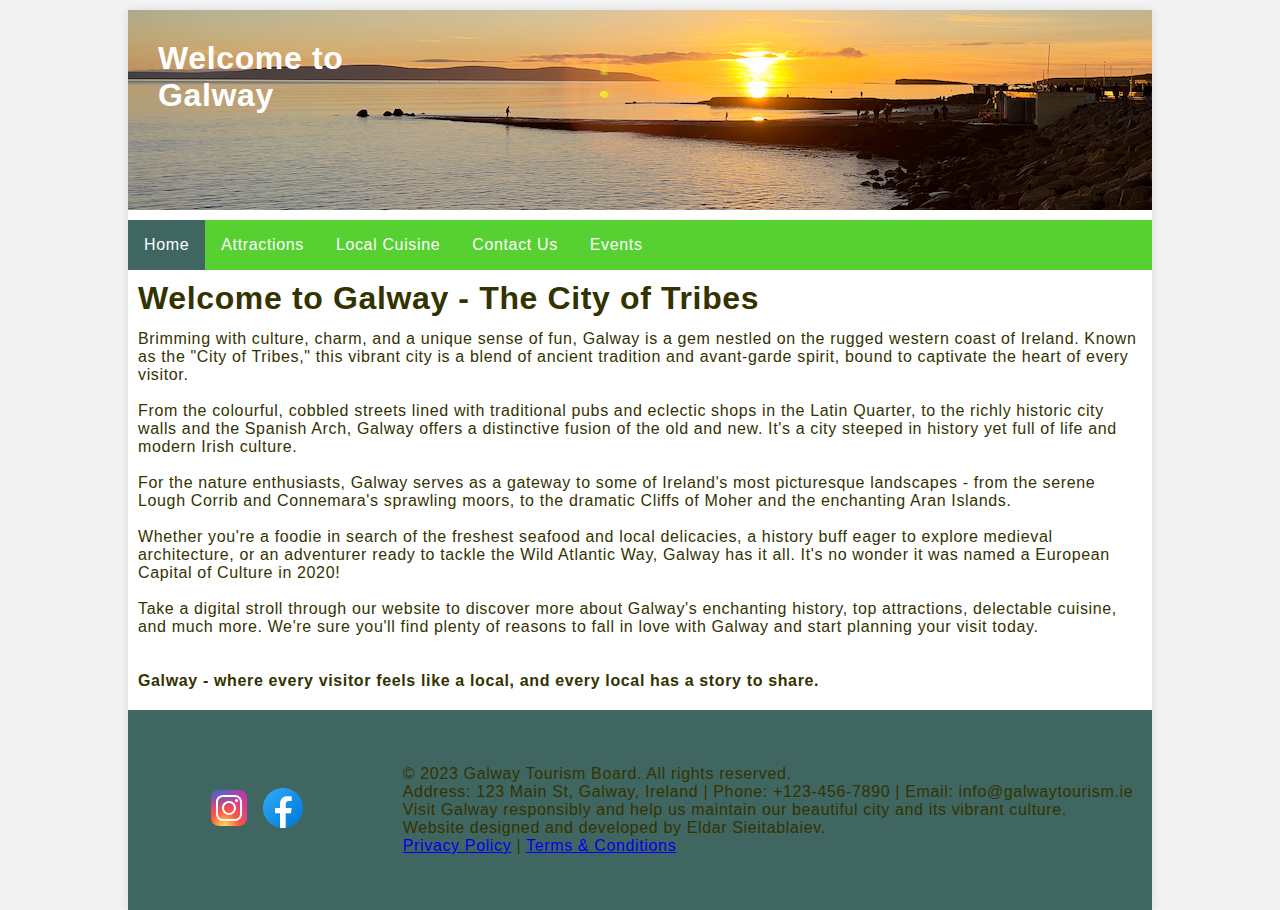
<file: index.html>
<!DOCTYPE html>
<html lang="en">
<head>
    <meta charset="UTF-8">
    <meta name="viewport" content="width=device-width, initial-scale=1.0">
    <link rel="stylesheet" href="style.css">
    <title>Welcome to Galway</title>
</head>
<body>
<section class="container">
    <header>
        <section class="header-container">
            <div class="logo">
                <a href="index.html"><h1>Welcome to Galway</h1></a>
            </div>
<!--            <div class="sign-in-up">-->
<!--                <a href="#">Sign In</a> | <a href="#">Sign Up</a>-->
<!--            </div>-->
        </section>
    </header>

    <nav>
        <section class="nav-container">
            <ul class="navigation">
<!--                <li class="search-destination">-->
<!--                    <span>&#x1F50D;</span>-->
<!--                    <input type="text" name="destination" placeholder="Destination">-->
<!--                </li>-->
                <li><a class="active" href="index.html">Home</a></li>
                <li><a href="attractions.html">Attractions</a></li>
                <li><a href="local-cuisine.html">Local Cuisine</a></li>
                <li><a href="contact-us.html">Contact Us</a></li>
                <li><a href="events.html">Events</a></li>
            </ul>
        </section>
    </nav>
    <section class="headline">
        <h1>Welcome to Galway - The City of Tribes</h1>
    </section>
    <main>
        <article>
            <p>Brimming with culture, charm, and a unique sense of fun, Galway is a gem nestled on the rugged western coast of Ireland. Known as the "City of Tribes," this vibrant city is a blend of ancient tradition and avant-garde spirit, bound to captivate the heart of every visitor.</p>
            <br>
            <p>From the colourful, cobbled streets lined with traditional pubs and eclectic shops in the Latin Quarter, to the richly historic city walls and the Spanish Arch, Galway offers a distinctive fusion of the old and new. It's a city steeped in history yet full of life and modern Irish culture.</p>
            <br>
            <p>For the nature enthusiasts, Galway serves as a gateway to some of Ireland's most picturesque landscapes - from the serene Lough Corrib and Connemara's sprawling moors, to the dramatic Cliffs of Moher and the enchanting Aran Islands.</p>
            <br>
            <p>Whether you're a foodie in search of the freshest seafood and local delicacies, a history buff eager to explore medieval architecture, or an adventurer ready to tackle the Wild Atlantic Way, Galway has it all. It's no wonder it was named a European Capital of Culture in 2020!</p>
            <br>
            <p>Take a digital stroll through our website to discover more about Galway's enchanting history, top attractions, delectable cuisine, and much more. We're sure you'll find plenty of reasons to fall in love with Galway and start planning your visit today.</p>
            <br>
            <br>
            <p><strong>Galway - where every visitor feels like a local, and every local has a story to share.</strong></p>
        </article>
    </main>

    <footer>
        <section class="footer-container">
            <section class="footer-social">
                <a href="#"><img id="instagram-icon" alt="instagram icon" src="img/icons8-instagram.svg"></a>
                <a href="#"><img id="facebook-icon" alt="facebook icon" src="img/icons8-facebook.svg"></a>
            </section>
            <section class="footer-text">
                <p>© <span id="footer-year-span">2023</span> Galway Tourism Board. All rights reserved.</p>
                <p>Address: 123 Main St, Galway, Ireland | Phone: +123-456-7890 | Email: info@galwaytourism.ie</p>
                <p>Visit Galway responsibly and help us maintain our beautiful city and its vibrant culture.</p>
                <p>Website designed and developed by Eldar Sieitablaiev.</p>
                <p><a href="#">Privacy Policy</a> | <a href="#">Terms & Conditions</a></p>
            </section>
        </section>
    </footer>
</section>
<script>document.getElementById("footer-year-span").write( new Date().getFullYear() );</script>
</body>
</html>
</file>
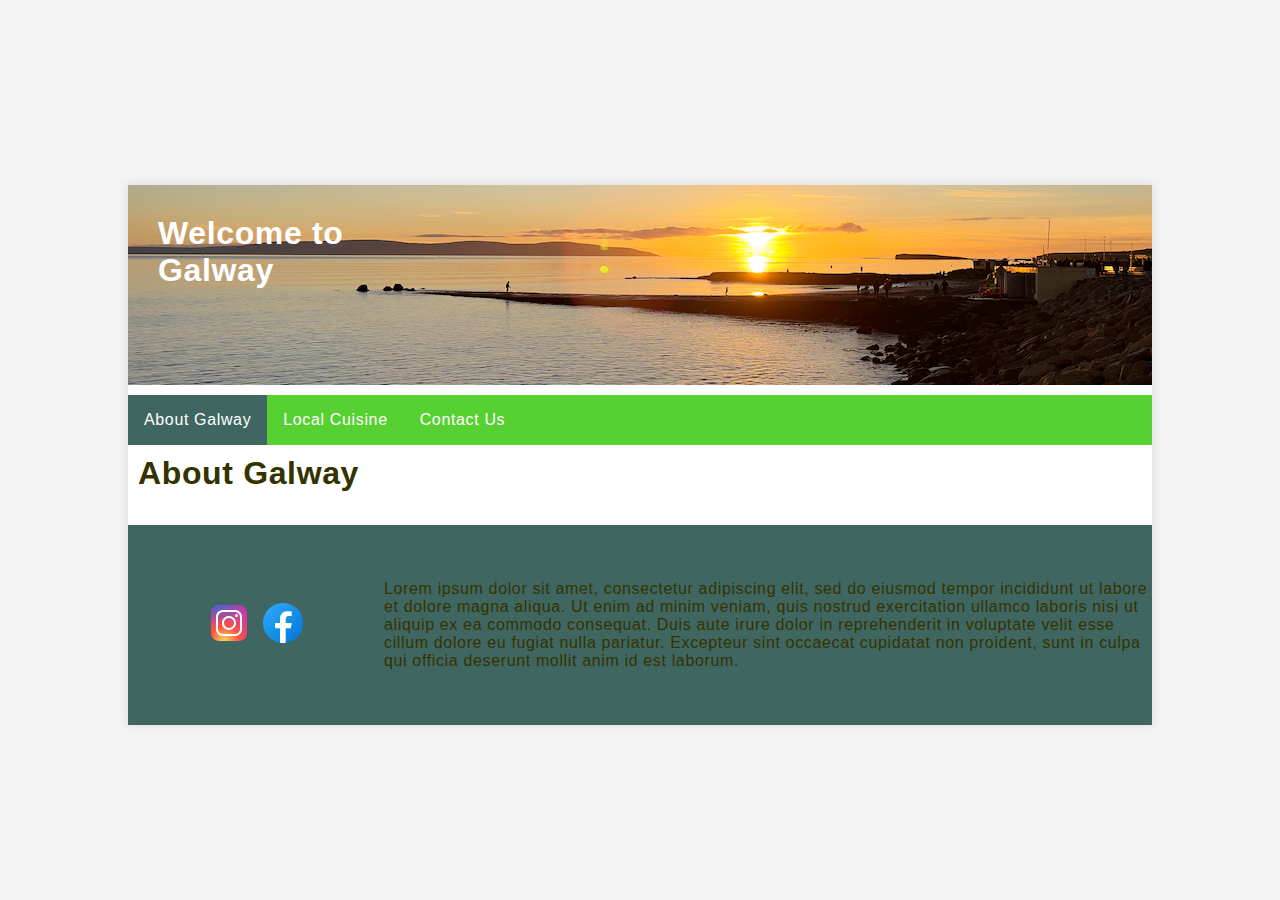
<file: about-galway.html>
<!DOCTYPE html>
<html lang="en">
<head>
    <meta charset="UTF-8">
    <meta name="viewport" content="width=device-width, initial-scale=1.0">
    <link rel="stylesheet" href="style.css">
    <title>About Galway</title>
</head>
<body>
<div class="container">
    <header>
        <div class="header-container">
            <div class="logo">
                <a href="index.html"><h1>Welcome to Galway</h1></a>
            </div>
        </div>
    </header>

    <nav>
        <div class="nav-container">
            <ul class="navigation">
                <li><a class="active" href="about-galway.html">About Galway</a></li>
                <li><a href="local-cuisine.html">Local Cuisine</a></li>
                <li><a href="contact-us.html">Contact Us</a></li>
            </ul>
        </div>
    </nav>
    <div class="headline"><h1>About Galway</h1></div>
    <main>

        <!-- Content -->

    </main>
    <footer>
        <div class="footer-container">
            <div class="footer-social">
                <img id="instagram-icon" alt="instagram" src="img/icons8-instagram.svg">
                <img id="facebook-icon" alt="facebook" src="img/icons8-facebook.svg">
            </div>
            <div class="footer-text">
                <p>Lorem ipsum dolor sit amet, consectetur adipiscing elit, sed do eiusmod tempor incididunt ut labore
                    et dolore magna aliqua. Ut enim ad minim veniam, quis nostrud exercitation ullamco laboris nisi ut
                    aliquip ex ea commodo consequat. Duis aute irure dolor in reprehenderit in voluptate velit esse
                    cillum dolore eu fugiat nulla pariatur. Excepteur sint occaecat cupidatat non proident, sunt in
                    culpa qui officia deserunt mollit anim id est laborum.</p>
            </div>
        </div>
    </footer>
</div>
</body>
</html>
</file>
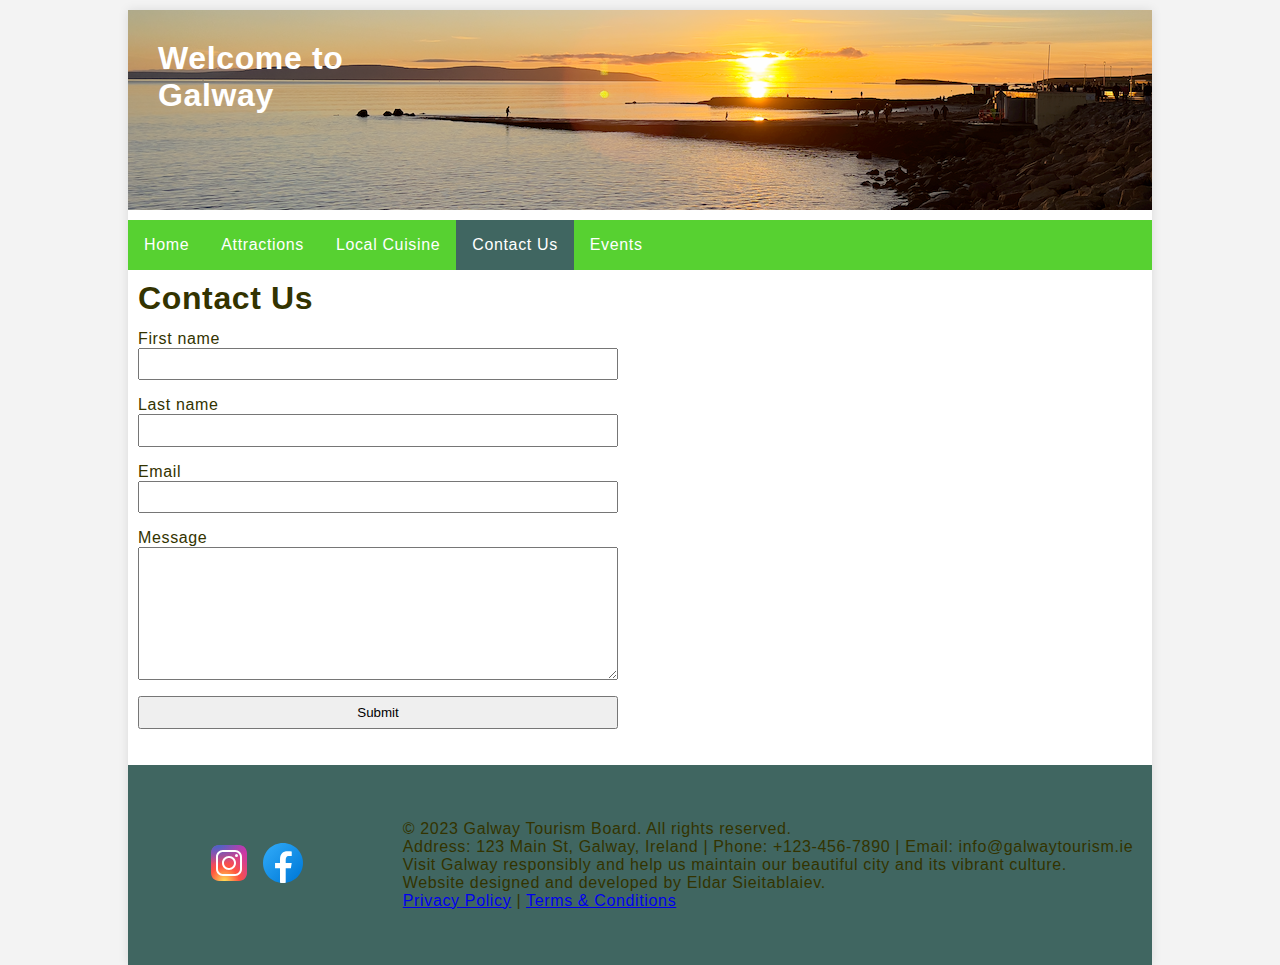
<file: contact-us.html>
<!DOCTYPE html>
<html lang="en">
<head>
    <meta charset="UTF-8">
    <meta name="viewport" content="width=device-width, initial-scale=1.0">
    <link rel="stylesheet" href="style.css">
    <title>Welcome to Galway - Contact Us</title>
</head>
<body>
<section class="container">
    <header>
        <section class="header-container">
            <div class="logo">
                <a href="index.html"><h1>Welcome to Galway</h1></a>
            </div>
        </section>
    </header>

    <nav>
        <section class="nav-container">
            <ul class="navigation">
                <li><a href="index.html">Home</a></li>
                <li><a href="attractions.html">Attractions</a></li>
                <li><a href="local-cuisine.html">Local Cuisine</a></li>
                <li><a class="active" href="contact-us.html">Contact Us</a></li>
                <li><a href="events.html">Events</a></li>
            </ul>
        </section>
    </nav>
    <section class="headline">
        <h1>Contact Us</h1>
    </section>
    <main>
        <section class="contact-form">
            <form action="process.php">
                <div class="form-control">
                    <label for="firstName">First name</label>
                    <input id="firstName" type="text" name="First name" />
                </div>
                <div class="form-control">
                    <label for="lastName">Last name</label>
                    <input id="lastName" type="text" name="Last name" />
                </div>
                <div class="form-control">
                    <label for="email">Email</label>
                    <input id="email" type="email" name="Email" />
                </div>
                <div class="form-control">
                    <label for="message">Message</label>
                    <textarea id="message" name="message" rows="4" cols="50"></textarea>
                </div>
                <div class="form-control">
                    <input type="submit" value="Submit" />
                </div>
            </form>
        </section>
    </main>
    <footer>
        <section class="footer-container">
            <section class="footer-social">
                <a href="#"><img id="instagram-icon" alt="instagram icon" src="img/icons8-instagram.svg"></a>
                <a href="#"><img id="facebook-icon" alt="facebook icon" src="img/icons8-facebook.svg"></a>
            </section>
            <section class="footer-text">
                <p>© <span id="footer-year-span">2023</span> Galway Tourism Board. All rights reserved.</p>
                <p>Address: 123 Main St, Galway, Ireland | Phone: +123-456-7890 | Email: info@galwaytourism.ie</p>
                <p>Visit Galway responsibly and help us maintain our beautiful city and its vibrant culture.</p>
                <p>Website designed and developed by Eldar Sieitablaiev.</p>
                <p><a href="#">Privacy Policy</a> | <a href="#">Terms & Conditions</a></p>
            </section>
        </section>
    </footer>
</section>
</body>
</html>
</file>
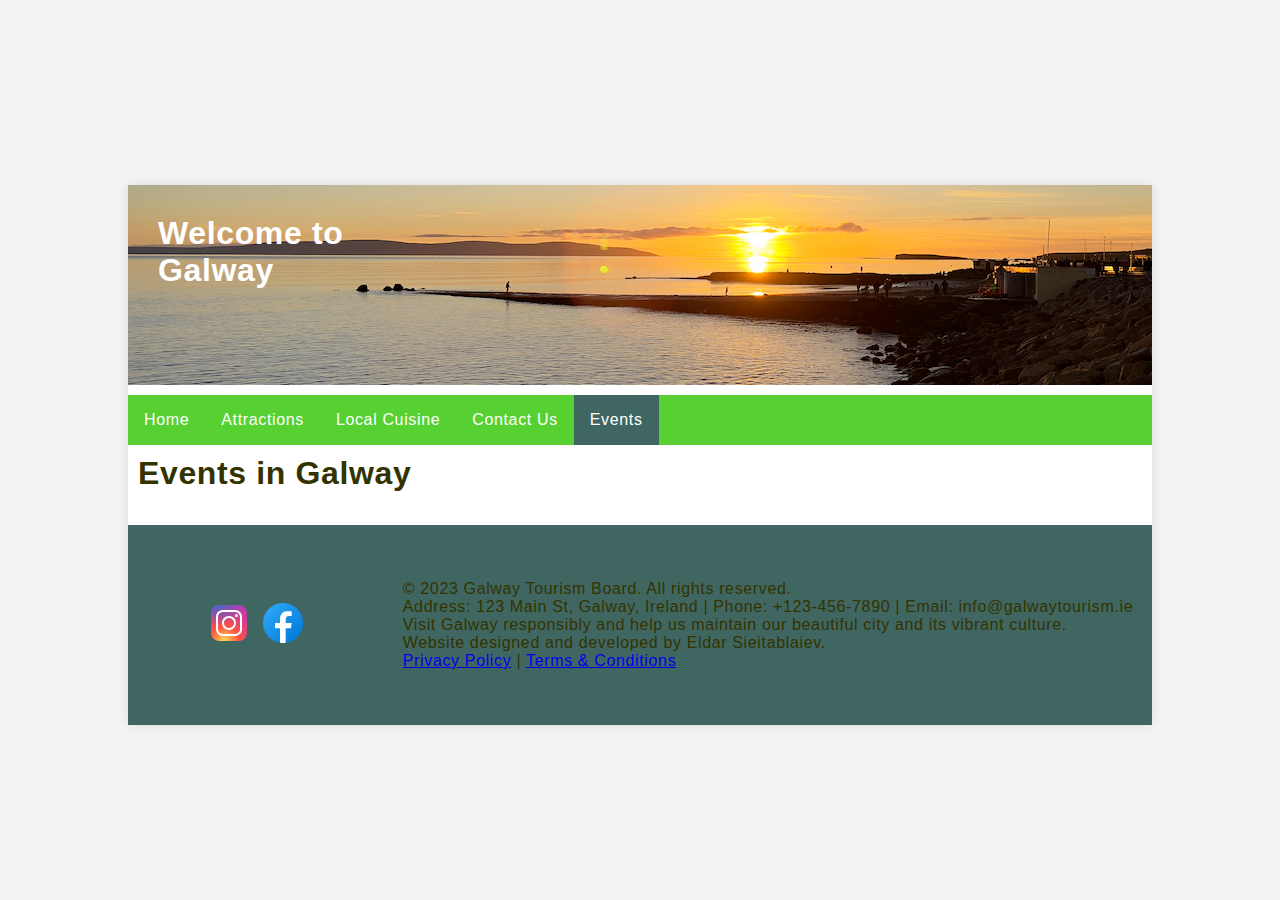
<file: events.html>
<!DOCTYPE html>
<html lang="en">
<head>
    <meta charset="UTF-8">
    <meta name="viewport" content="width=device-width, initial-scale=1.0">
    <link rel="stylesheet" href="style.css">
    <title>Events in Galway</title>
</head>
<body>
<section class="container">
    <header>
        <section class="header-container">
            <div class="logo">
                <a href="index.html"><h1>Welcome to Galway</h1></a>
            </div>
        </section>
    </header>

    <nav>
        <section class="nav-container">
            <ul class="navigation">
                <li><a href="index.html">Home</a></li>
                <li><a href="attractions.html">Attractions</a></li>
                <li><a href="local-cuisine.html">Local Cuisine</a></li>
                <li><a href="contact-us.html">Contact Us</a></li>
                <li><a class="active" href="events.html">Events</a></li>
            </ul>
        </section>
    </nav>
    <section class="headline">
        <h1>Events in Galway</h1>
    </section>
    <main>

        <!-- Content -->

    </main>
    <footer>
        <section class="footer-container">
            <section class="footer-social">
                <a href="#"><img id="instagram-icon" alt="instagram icon" src="img/icons8-instagram.svg"></a>
                <a href="#"><img id="facebook-icon" alt="facebook icon" src="img/icons8-facebook.svg"></a>
            </section>
            <section class="footer-text">
                <p>© <span id="footer-year-span">2023</span> Galway Tourism Board. All rights reserved.</p>
                <p>Address: 123 Main St, Galway, Ireland | Phone: +123-456-7890 | Email: info@galwaytourism.ie</p>
                <p>Visit Galway responsibly and help us maintain our beautiful city and its vibrant culture.</p>
                <p>Website designed and developed by Eldar Sieitablaiev.</p>
                <p><a href="#">Privacy Policy</a> | <a href="#">Terms & Conditions</a></p>
            </section>
        </section>
    </footer>
</section>
</body>
</html>
</file>
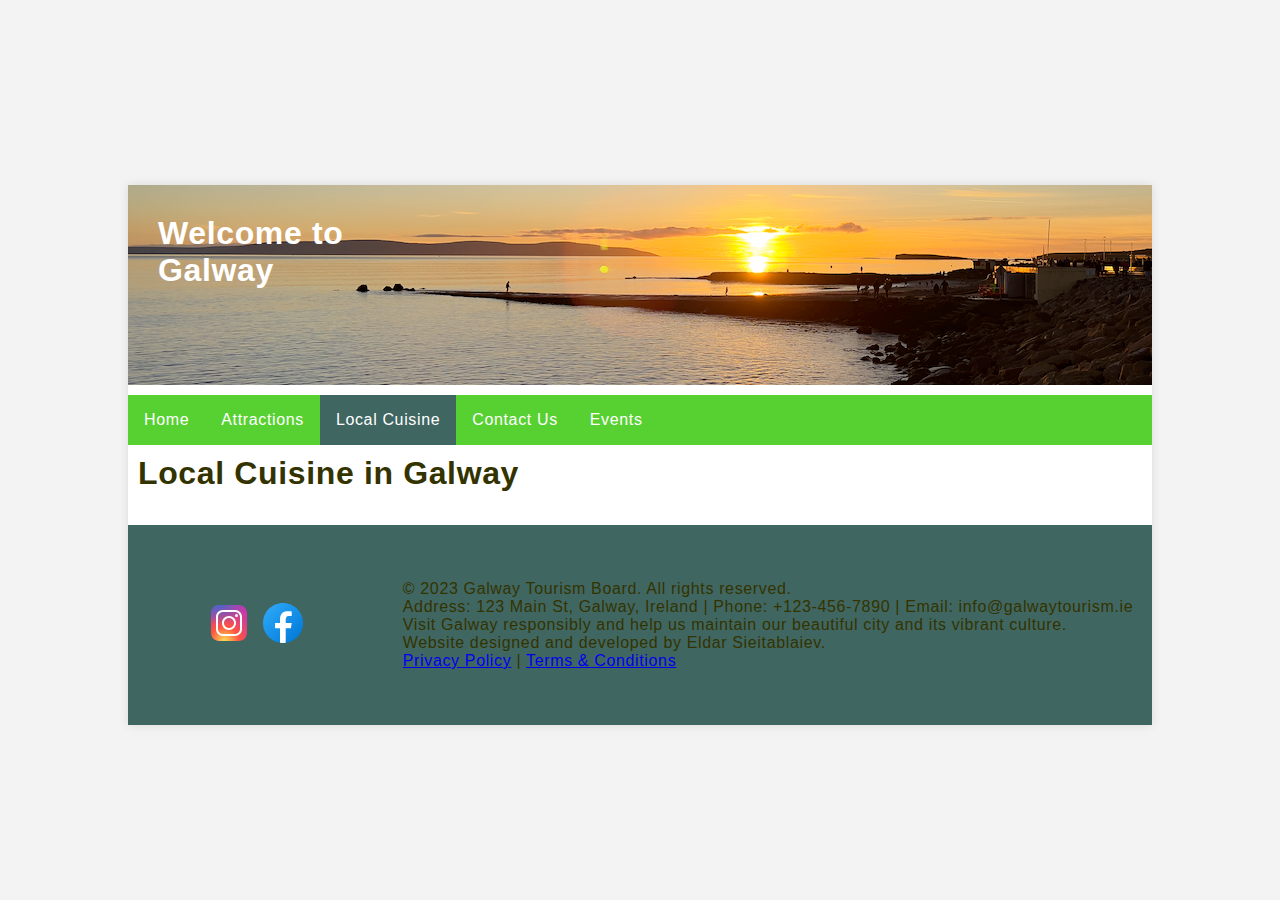
<file: local-cuisine.html>
<!DOCTYPE html>
<html lang="en">
<head>
    <meta charset="UTF-8">
    <meta name="viewport" content="width=device-width, initial-scale=1.0">
    <link rel="stylesheet" href="style.css">
    <title>Local Cuisine in Galway</title>
</head>
<body>
<section class="container">
    <header>
        <section class="header-container">
            <div class="logo">
                <a href="index.html"><h1>Welcome to Galway</h1></a>
            </div>
        </section>
    </header>

    <nav>
        <section class="nav-container">
            <ul class="navigation">
                <li><a href="index.html">Home</a></li>
                <li><a href="attractions.html">Attractions</a></li>
                <li><a class="active" href="local-cuisine.html">Local Cuisine</a></li>
                <li><a href="contact-us.html">Contact Us</a></li>
                <li><a href="events.html">Events</a></li>
            </ul>
        </section>
    </nav>
    <section class="headline">
        <h1>Local Cuisine in Galway</h1>
    </section>
    <main>

        <!-- Content -->

    </main>
    <footer>
        <section class="footer-container">
            <section class="footer-social">
                <a href="#"><img id="instagram-icon" alt="instagram icon" src="img/icons8-instagram.svg"></a>
                <a href="#"><img id="facebook-icon" alt="facebook icon" src="img/icons8-facebook.svg"></a>
            </section>
            <section class="footer-text">
                <p>© <span id="footer-year-span">2023</span> Galway Tourism Board. All rights reserved.</p>
                <p>Address: 123 Main St, Galway, Ireland | Phone: +123-456-7890 | Email: info@galwaytourism.ie</p>
                <p>Visit Galway responsibly and help us maintain our beautiful city and its vibrant culture.</p>
                <p>Website designed and developed by Eldar Sieitablaiev.</p>
                <p><a href="#">Privacy Policy</a> | <a href="#">Terms & Conditions</a></p>
            </section>
        </section>
    </footer>
</section>
</body>
</html>
</file>
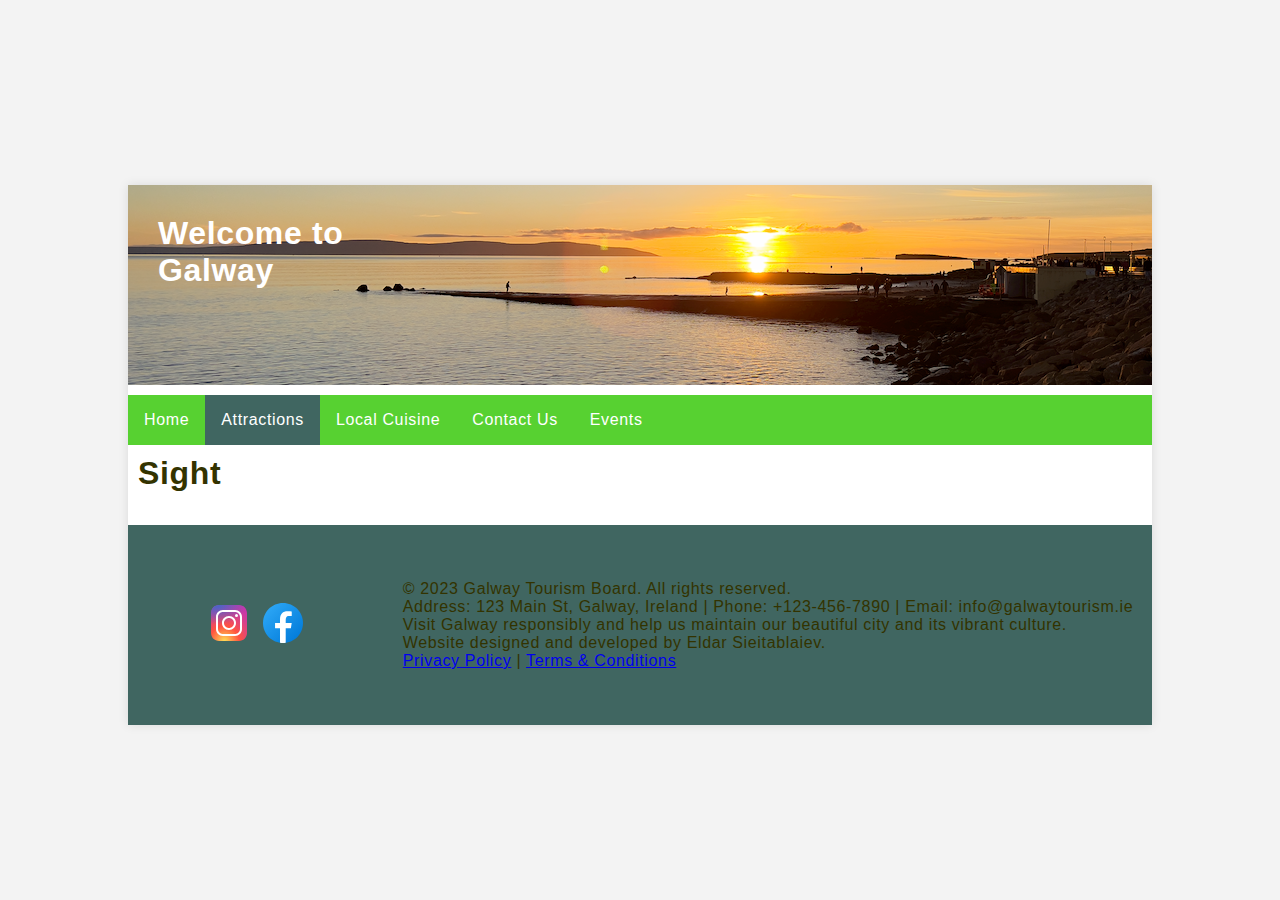
<file: sight.html>
<!DOCTYPE html>
<html lang="en">
<head>
    <meta charset="UTF-8">
    <meta name="viewport" content="width=device-width, initial-scale=1.0">
    <link rel="stylesheet" href="style.css">
    <title>Sight</title>
</head>
<body>
<section class="container">
    <header>
        <section class="header-container">
            <div class="logo">
                <a href="index.html"><h1>Welcome to Galway</h1></a>
            </div>
        </section>
    </header>

    <nav>
        <section class="nav-container">
            <ul class="navigation">
                <li><a href="index.html">Home</a></li>
                <li><a class="active" href="attractions.html">Attractions</a></li>
                <li><a href="local-cuisine.html">Local Cuisine</a></li>
                <li><a href="contact-us.html">Contact Us</a></li>
                <li><a href="events.html">Events</a></li>
            </ul>
        </section>
    </nav>
    <section class="headline">
        <h1>Sight</h1>
    </section>
    <main>

        <!-- Content -->

    </main>
    <footer>
        <section class="footer-container">
            <section class="footer-social">
                <a href="#"><img id="instagram-icon" alt="instagram icon" src="img/icons8-instagram.svg"></a>
                <a href="#"><img id="facebook-icon" alt="facebook icon" src="img/icons8-facebook.svg"></a>
            </section>
            <section class="footer-text">
                <p>© <span id="footer-year-span">2023</span> Galway Tourism Board. All rights reserved.</p>
                <p>Address: 123 Main St, Galway, Ireland | Phone: +123-456-7890 | Email: info@galwaytourism.ie</p>
                <p>Visit Galway responsibly and help us maintain our beautiful city and its vibrant culture.</p>
                <p>Website designed and developed by Eldar Sieitablaiev.</p>
                <p><a href="#">Privacy Policy</a> | <a href="#">Terms & Conditions</a></p>
            </section>
        </section>
    </footer>
</section>
</body>
</html>
</file>
<file: style.css>
* {
    margin: 0;
    padding: 0;
}

body {
    display: flex;
    justify-content: center;
    align-items: center;
    min-height: 100vh;
    background: #f3f3f3;
    font-family: Arial, sans-serif;
    font-size: 16px;
    letter-spacing: .04em;
    color: #333300;
}

.container {
    display: grid;
    grid-template-columns: repeat(3, 1fr);
    grid-template-rows: auto;
    gap: 10px;
    width: 80%;
    max-width: 1120px;
    box-shadow: 0 0 10px rgba(0,0,0,0.1);
    background: #fff;
    margin-top: 10px;
}

header {
    background-image: url("img/header.png");
    background-color: #cccccc;
}

main {
    grid-column: span 3;
    padding: 10px;
}

footer {
    background-color: #406661;
}

header, footer {
    grid-column: span 3;
    color: #333300;
    text-align: center;
    height: 200px;
}

.header-container {
    display: grid;
    grid-template-columns: repeat(3, 1fr);
    grid-template-rows: auto;
    gap: 10px;
    width: 100%;
}

.logo {
    grid-row-start: 1; grid-column-start: 1;
    padding: 30px 0 0 30px;
    text-align: left;
}

.logo a {
    text-decoration: none;
    color: #fff;
}

/*.sign-in-up {*/
/*    grid-row-start: 1; grid-column-start: 3;*/
/*    text-align: right;*/
/*    padding: 10px 10px 0 0;*/
/*    color: #fff;*/
/*}*/

/*.sign-in-up a {*/
/*    text-decoration: none;*/
/*    color: #fff;*/
/*}*/

nav {
    /*grid-column: span 3;*/
    background-color: #57d131;

    grid-row-start: 2;
    grid-column-start: 1;
    grid-row-end: 4;
    grid-column-end: 4;
}

.navigation {
    list-style-type: none;
    margin: 0;
    padding: 0;
    flex-direction: row;
}
.navigation li {
    float: left;
}

/*.search-destination input {*/
/*    padding: 0 0 0 30px;*/
/*    margin: 10px;*/
/*    border: none;*/
/*    border-radius: 5px;*/
/*    height: 30px;*/
/*}*/
/*.search-destination {*/
/*    float: left;*/
/*    border: none;*/
/*}*/
/*.search-destination span {*/
/*    position: absolute;*/
/*    margin-left: 15px;*/
/*    margin-top: 15px;*/
/*}*/

.navigation a {
    display: block;
    color: white;
    text-align: center;
    padding: 16px 16px;
    text-decoration: none;
}
.navigation li a:hover {
    background-color: #406661;
}

.navigation li .active {
    background-color: #406661;
}

.headline {
    grid-column: span 3;
    color: #333300;
    padding: 0 0 0 10px;
    height: 30px;
}

.list-items {
    display: grid;
    grid-template-columns: repeat(3, 1fr);
    grid-template-rows: auto;
    gap: 10px;
}

.item {
    padding: 20px;
    border: 1px solid #ddd;
    text-align: left;
}
.item img {
    max-width: 100%;
    height: auto;
}

.item a {
    text-decoration: none;
    color: #333300;
}

.footer-container {
    display: grid;
    height: 100%;
    grid-template-columns: repeat(4, 1fr);
    grid-template-rows: repeat(4, 1fr);
}
.footer-social {
    grid-row-start: 2;
    grid-column-start: 1;
    grid-row-end: 4;
    grid-column-end: 1;

    text-align: left;
    margin: auto;
}
.footer-text {
    grid-row-start: 1;
    grid-column-start: 2;
    grid-row-end: 5;
    grid-column-end: 5;

    text-align: left;
    margin: auto;
}

.contact-form label,
.contact-form input,
.contact-form textarea {
    display: block;
    width: 100%;
    box-sizing: border-box;
}

.contact-form .form-control {
    width: 30em;
    margin-bottom: 1em;
}

.contact-form textarea {
    min-height: 10em;
}

.contact-form .form-control input,
.contact-form .form-control textarea {
    padding: 0.5em;
}

/* Tablet styles */
@media (max-width: 768px) {
    .container {
        grid-template-columns: repeat(2, 1fr);
    }

    header, footer, nav {
        grid-column: span 2;
    }

    nav {
        grid-column: span 2;
    }

    .navigation a {
        border: #333300 solid 1px;
        margin: 1px;
    }
}

/* Mobile styles */
@media (max-width: 414px) {
    .container {
        grid-template-columns: repeat(1, 1fr);
    }

    header, footer, nav {
        grid-column: span 1;
    }

    .navigation {
        flex-direction: column;
    }

    .navigation li {
        float: none;
    }
}
</file>
